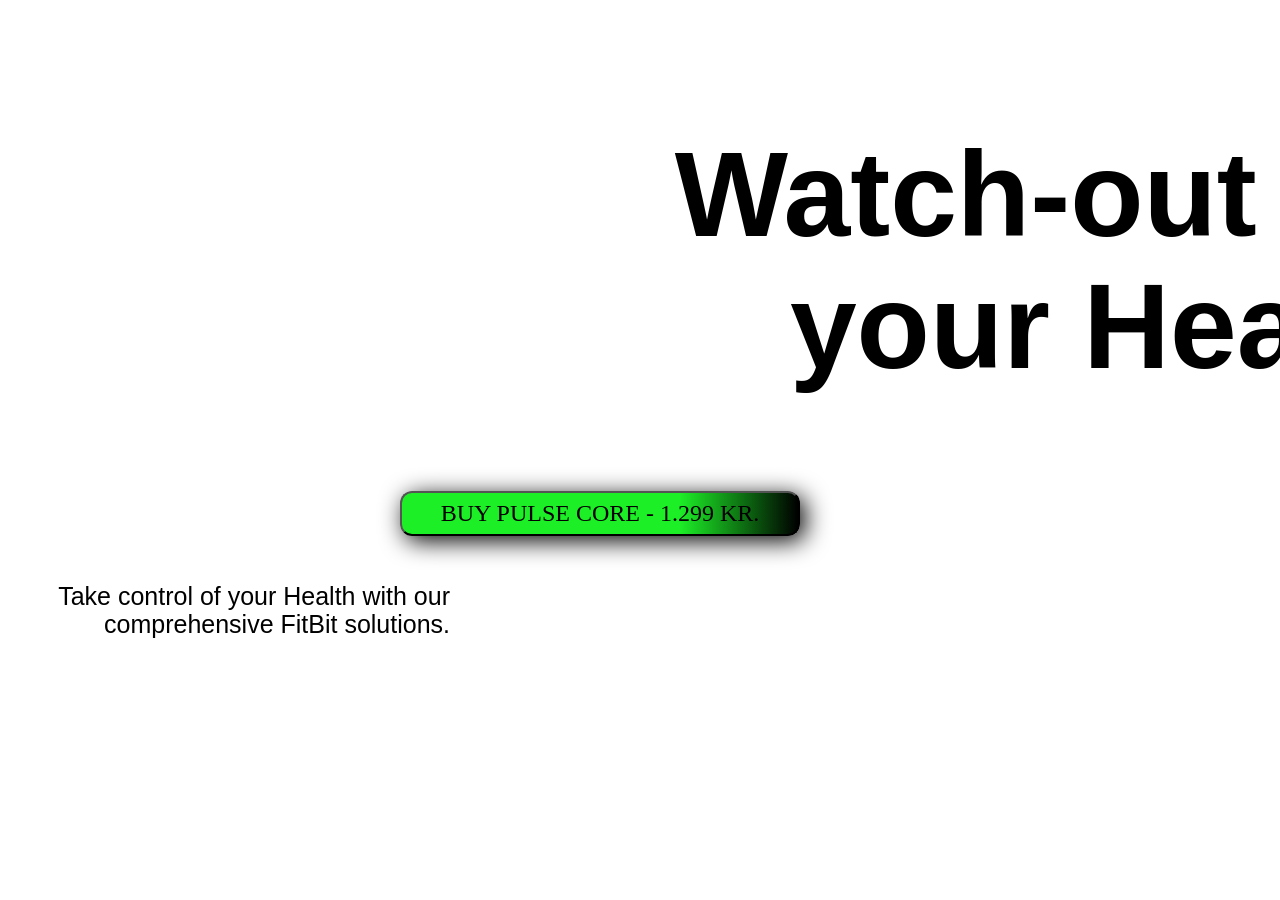
<file: index.html>
<!DOCTYPE html>
<html lang="en">
 

<head>
    <meta charset="UTF-8">
    <meta name="viewport" content="width=device-width, initial-scale=1.0">
    <title>PULSE CORE</title>
    <link rel="stylesheet" href="css/style.css">
</section>
</head>
<body> 
    <section class="hero">
    <h1>Watch-out for your Health</h1>
    <p>Take control of your Health with our comprehensive FitBit solutions.</p>
<button>BUY PULSE CORE - 1.299 KR.</button>
</body>
</html>
</file>
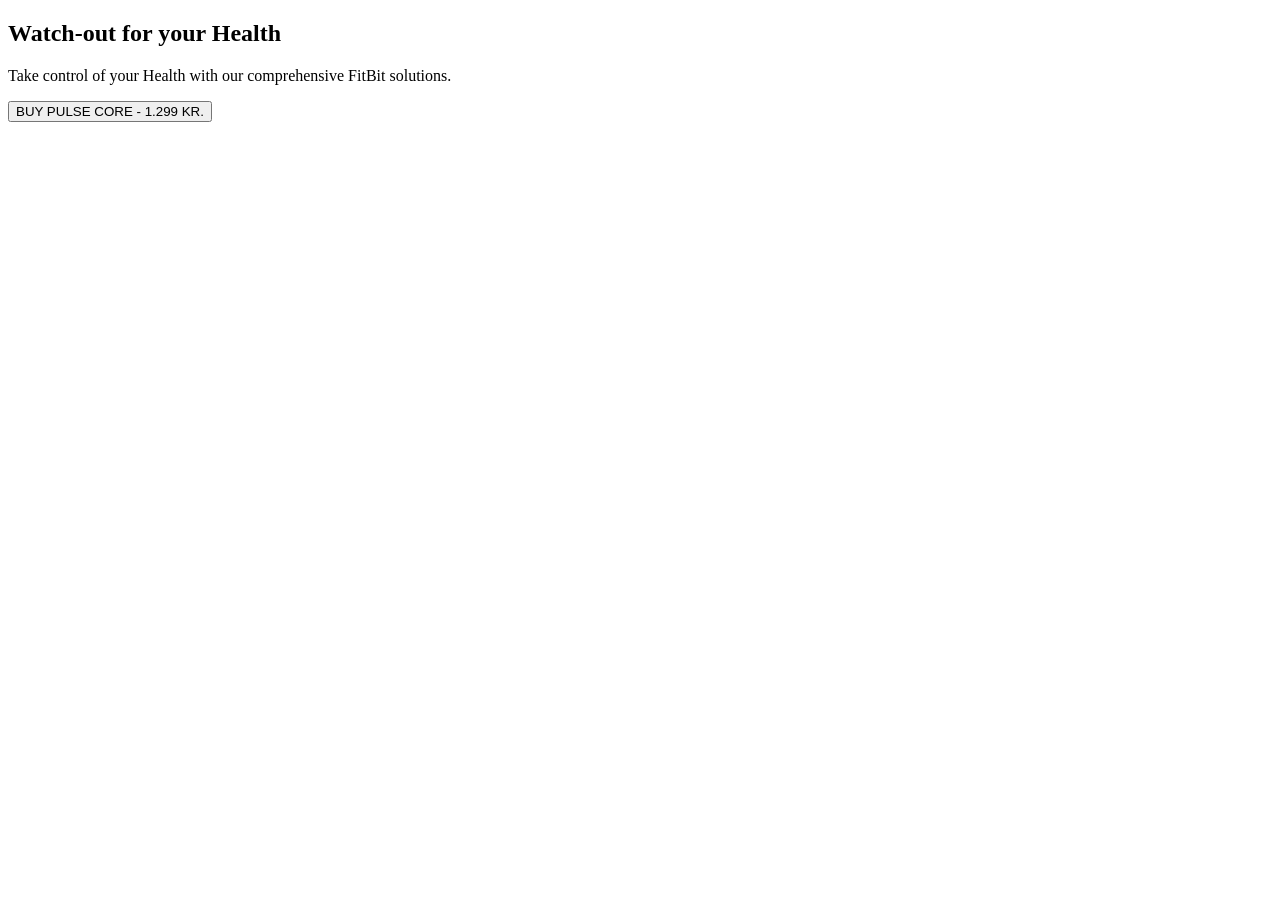
<file: herosection.html>
<!DOCTYPE html>
<html lang="en">
<head>
    <meta charset="UTF-8">
    <meta name="viewport" content="width=device-width, initial-scale=1.0">
    <title>Document</title>
</head>
<body>
     <section class="hero">
    <h1>Watch-out for your Health</h1>
    <p>Take control of your Health with our comprehensive FitBit solutions.</p>
<button>BUY PULSE CORE - 1.299 KR.</button>
    
</body>
</html>
</file>
<file: css/style.css>
.hero {
    position: absolute;
    left: 400px;
    padding: 20px 150px;
    text-align: right;
    font-family:'Lucida Sans', 'Lucida Sans Regular', 'Lucida Grande', 'Lucida Sans Unicode', Geneva, Verdana, sans-serif;
    width: 900px;
    font-size: 80px;
    line-height: 1.1;

}

.hero p {
    font-size: 25px;
    font-family:'Lucida Sans', 'Lucida Sans Regular', 'Lucida Grande', 'Lucida Sans Unicode', Geneva, Verdana, sans-serif;  
    position:absolute;
    top: 550px;
    left: -400px;
    width: 450px;
}
button {
    background-color: #1DEF27;
    width: 400px;
    height: 45px;
   border-radius: 12px;
   box-shadow: 5px 5px 25px black;
font-family:'Times New Roman', Times, serif;
font-size: 24px;
}

button:hover {
transform: scale(1.035);
}

button {
    transition: transform 0.3s ease
    }

button {
    position:absolute;
    right: 800px;
    }

        button {
    background: linear-gradient(
        to right,
        #1DEF27 0%,
        #1DEF27 70%,
        #000000 100%
    );
}
</file>
